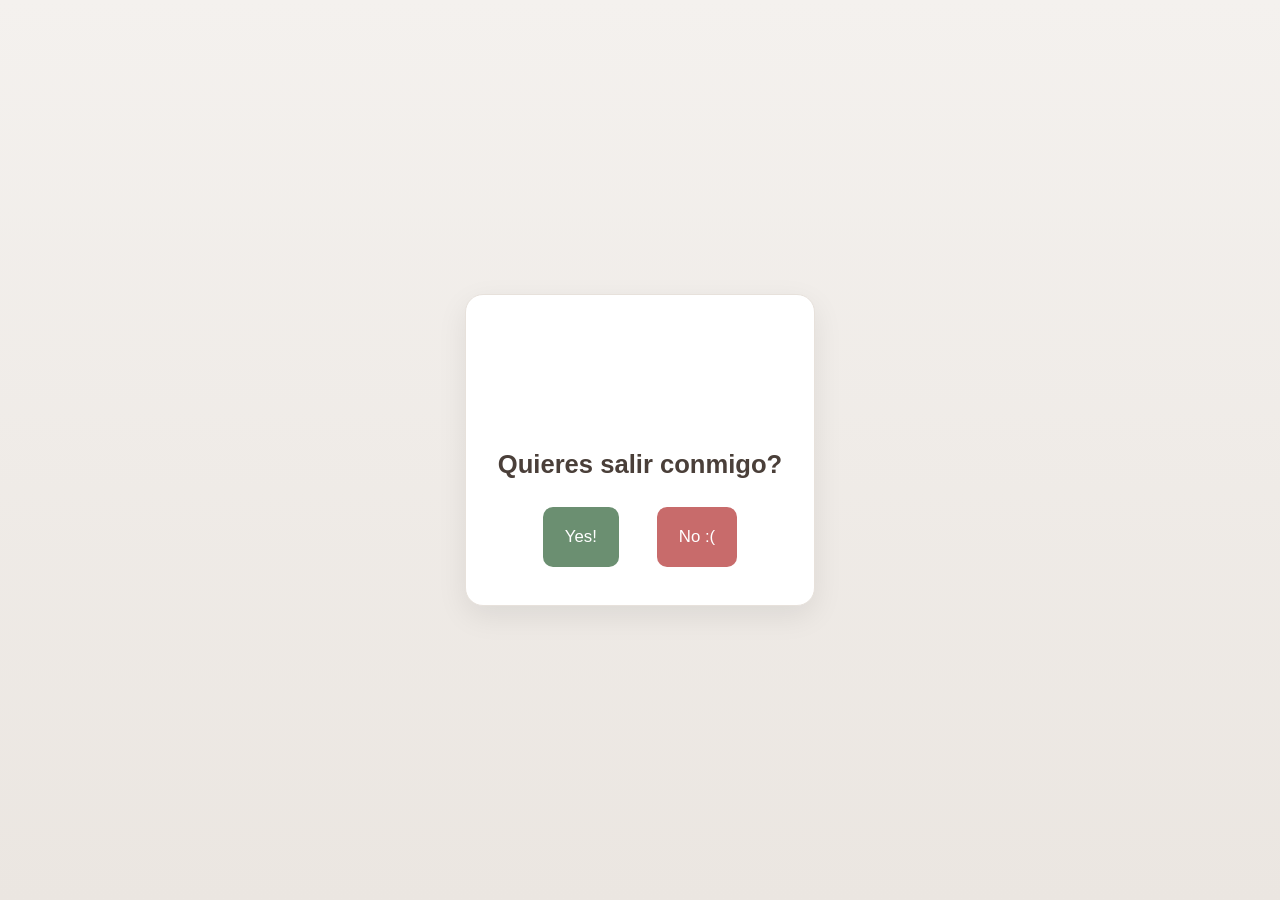
<file: index.html>
<!DOCTYPE html>
<html lang="en">
    <head>

        <meta charset="UTF-8">
        <meta name="viewport" content="width=device-width, initial-scale=1.0">
        <title> Go salir? </title>
        <link rel="stylesheet" href="style.css">
        <script src="script.js"></script>

    </head>

    <body>

        <div class="container">

            <video autoplay loop muted class="video">
                <source src="akward.mp4" type="video/mp4">
            </video>

            <h1> Quieres salir conmigo? </h1>

            <div id="button-container">
                <button id="yes"> Yes! </button>
                <button id="no"> No :( </button>
            </div>

        </div>

    </body>
</html>
</file>
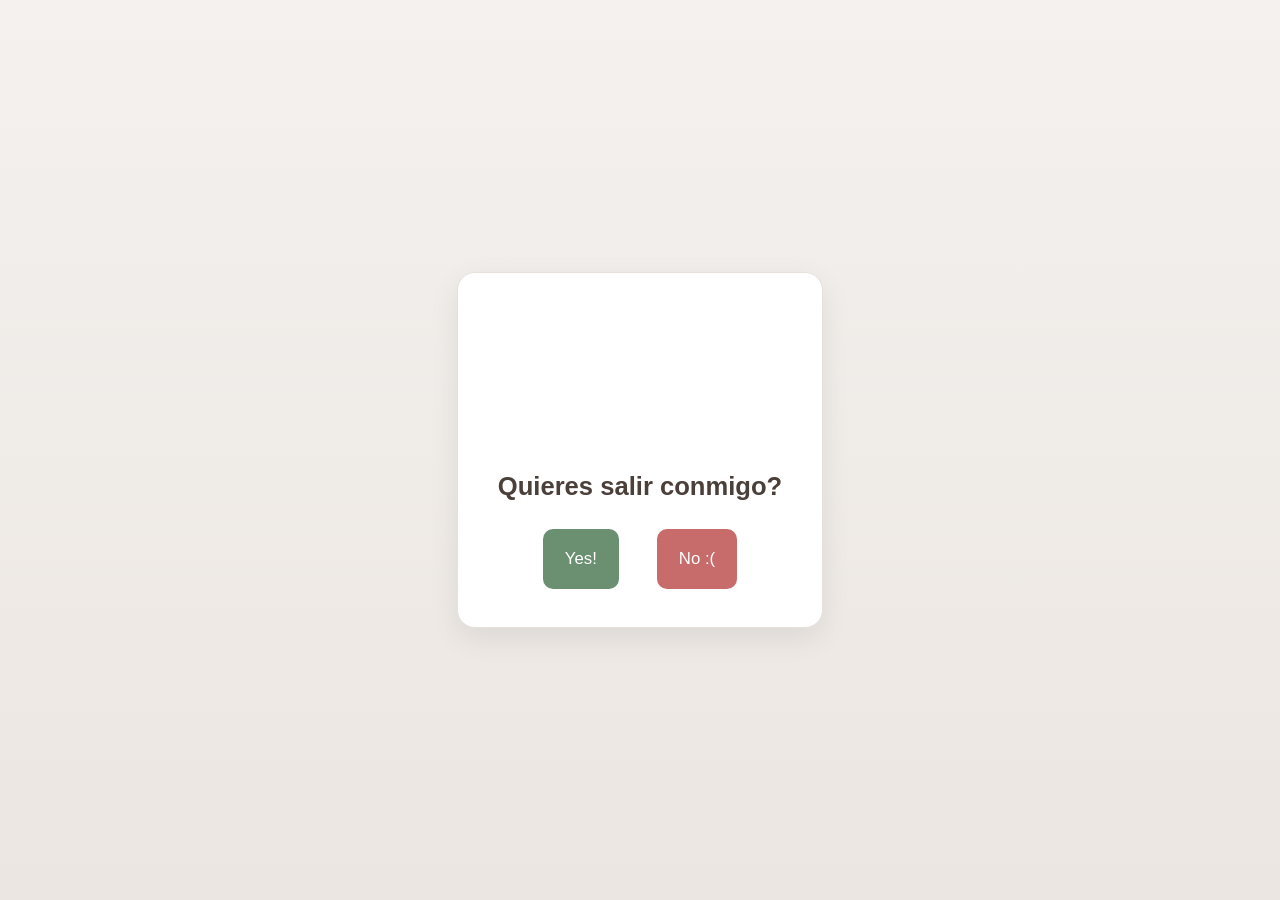
<file: 1.html>
<!DOCTYPE html>
<html lang="en">
    <head>

        <meta charset="UTF-8">
        <meta name="viewport" content="width=device-width, initial-scale=1.0">
        <title> Go salir? </title>
        <link rel="stylesheet" href="style.css">
        <script src="script.js"></script>

    </head>

    <body>

        <div class="container">

            <video autoplay loop muted>
                <source src="akward.mp4" type="video/mp4">
            </video>

            <h1> Quieres salir conmigo? </h1>

            <div id="button-container">
                <button id="yes"> Yes! </button>
                <button id="no"> No :( </button>
            </div>

        </div>

    </body>
</html>
</file>
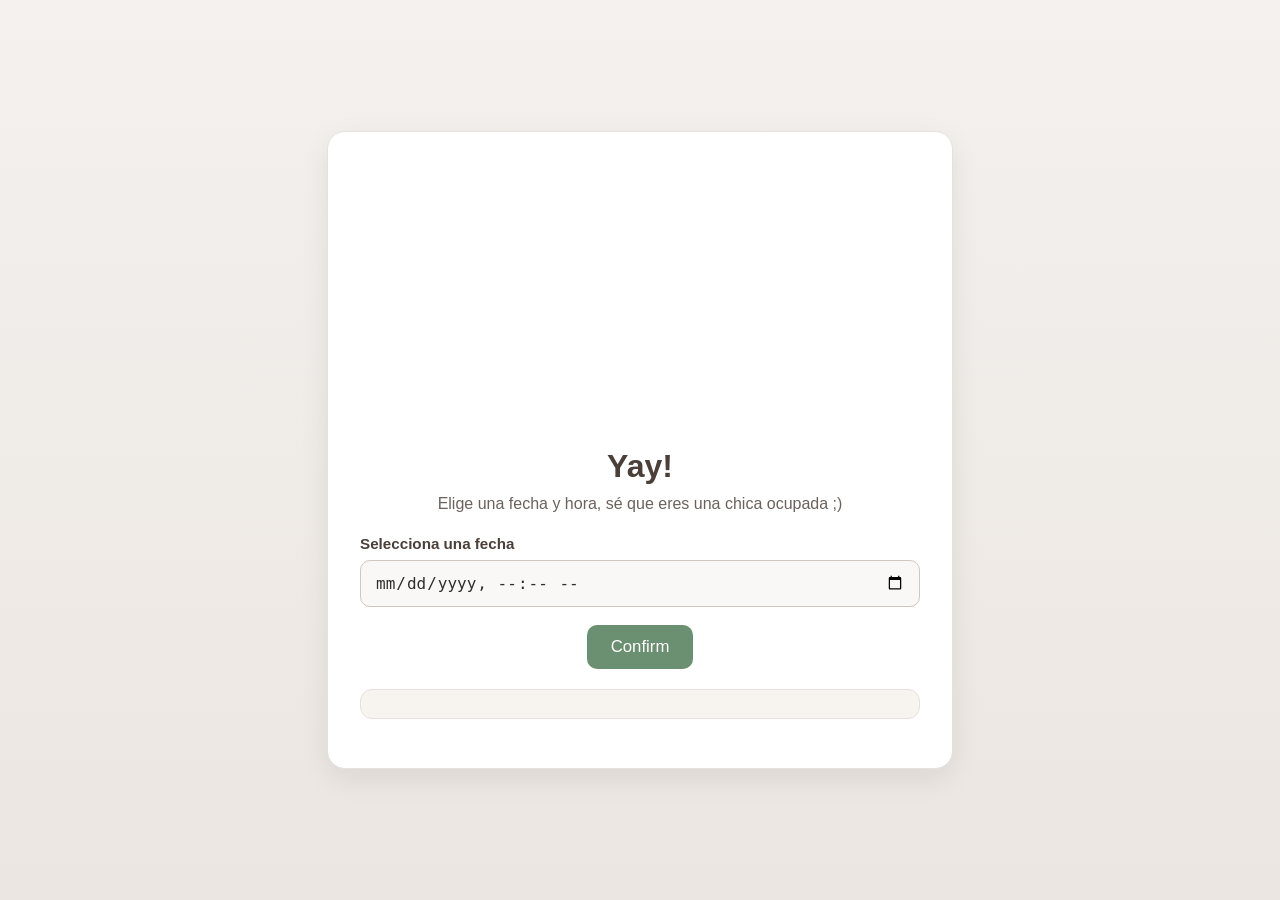
<file: date.html>
<!DOCTYPE html>
<html lang="en">
<head>
    <meta charset="UTF-8">
    <meta name="viewport" content="width=device-width, initial-scale=1.0">
    <title>Pick a Date</title>
    <link rel="stylesheet" href="date.css">
    <script src="date.js" defer></script>
</head>
<body>
    <div class="container">
        <video autoplay loop muted playsinline class="celebration-video">
            <source src="YesSpongeBob.mp4" type="video/mp4">
        </video>

        <h1>Yay!</h1>
        <p class="subtitle">Elige una fecha y hora, sé que eres una chica ocupada ;)</p>

        <label for="dateInput" class="input-label">Selecciona una fecha</label>
        <input type="datetime-local" id="dateInput">

        <button onclick="showDate()">Confirm</button>
        <p id="dateDisplay"></p>
    </div>
</body>
</html>
</file>
<file: style.css>
body {
    font-family: Arial, sans-serif;
    text-align: center;
    background: linear-gradient(180deg, #f4f1ee, #ebe6e1);
    height: 100vh;
    display: flex;
    justify-content: center;
    align-items: center;
    margin: 0;
    color: #2f2f2f;
}

.container {
    background: #ffffff;
    padding: 28px 32px;
    border-radius: 18px;
    box-shadow: 0 10px 30px rgba(0, 0, 0, 0.08);
    display: inline-block;
    width: fit-content;
    max-width: none;
    transition: all 0.2s ease;
    border: 1px solid #e7e1db;
}

.video {
    width: 220px;
    border-radius: 12px;
    display: block;
    margin: 0 auto 16px auto;
}

h1 {
    color: #4a3f39;
    font-size: 1.6rem;
    margin-bottom: 18px;
}

button {
    padding: 10px 22px;
    font-size: 1.05rem;
    border: none;
    cursor: pointer;
    border-radius: 10px;
    margin: 10px;
    transition: transform 0.15s ease, box-shadow 0.15s ease, background-color 0.15s ease;
}

button:hover {
    transform: translateY(-2px);
}

#button-container {
    display: flex;
    justify-content: center;
    gap: 18px;
    position: relative;
    width: 100%;
    flex-wrap: wrap;
    min-height: 80px;
}

#yes {
    background-color: #6b8f71;
    color: white;
    transition: font-size 0.2s ease, padding 0.2s ease, transform 0.2s ease;
    position: relative;
    z-index: 1;
}

#no {
    background-color: #c86b6b;
    color: white;
    position: relative;
    z-index: 2;
    touch-action: manipulation;
}

#yes:hover {
    background-color: #5e8065;
}



#no:hover {
    background-color: #b85c5c;
}
</file>
<file: date.css>
body {
    font-family: Arial, sans-serif;
    background: linear-gradient(180deg, #f4f1ee, #ebe6e1);
    margin: 0;
    padding: 0;
    min-height: 100vh;
    display: flex;
    justify-content: center;
    align-items: center;
    color: #2f2f2f;
}

.container {
    background-color: #ffffff;
    border-radius: 18px;
    padding: 32px;
    text-align: center;
    box-shadow: 0 10px 30px rgba(0, 0, 0, 0.08);
    width: min(90%, 560px);
    border: 1px solid #e7e1db;
}

.celebration-video {
    width: 180px;
    max-width: 100%;
    display: block;
    margin: 0 auto 18px auto;
    border-radius: 14px;
}

h1 {
    font-size: 2rem;
    color: #4a3f39;
    margin: 0 0 10px 0;
}

.subtitle {
    font-size: 1rem;
    color: #6b625d;
    margin: 0 0 22px 0;
}

.input-label {
    display: block;
    text-align: left;
    font-size: 0.95rem;
    color: #4a3f39;
    margin-bottom: 8px;
    font-weight: 600;
}

input[type="datetime-local"] {
    padding: 12px 14px;
    font-size: 1rem;
    border: 1px solid #cfc6bf;
    border-radius: 10px;
    width: 100%;
    margin-bottom: 18px;
    box-sizing: border-box;
    background: #faf8f6;
    color: #2f2f2f;
    outline: none;
}

input[type="datetime-local"]:focus {
    border-color: #8a7f78;
    box-shadow: 0 0 0 3px rgba(138, 127, 120, 0.15);
}

button {
    background-color: #6b8f71;
    color: white;
    border: none;
    padding: 12px 24px;
    font-size: 1.05rem;
    border-radius: 10px;
    cursor: pointer;
    transition: transform 0.15s ease, background-color 0.15s ease, box-shadow 0.15s ease;
}

button:hover {
    background-color: #5e8065;
    transform: translateY(-2px);
    box-shadow: 0 8px 18px rgba(0, 0, 0, 0.08);
}

p#dateDisplay {
    font-size: 1.1rem;
    color: #4a3f39;
    background-color: #f7f3ef;
    padding: 14px;
    border-radius: 12px;
    margin-top: 20px;
    font-weight: 600;
    width: 100%;
    box-sizing: border-box;
    border: 1px solid #e7e1db;
}

.celebration-video {
    width: 100%;
    max-width: 520px;
    display: block;
    margin: 0 auto 24px auto;
    border-radius: 18px;
}

@media (max-width: 600px) {
    .container {
        width: 92%;
        padding: 22px;
    }

    h1 {
        font-size: 1.6rem;
    }

    .celebration-video {
        max-width: 100%;
    }

    input[type="datetime-local"],
    button {
        font-size: 1rem;
    }
}
</file>
